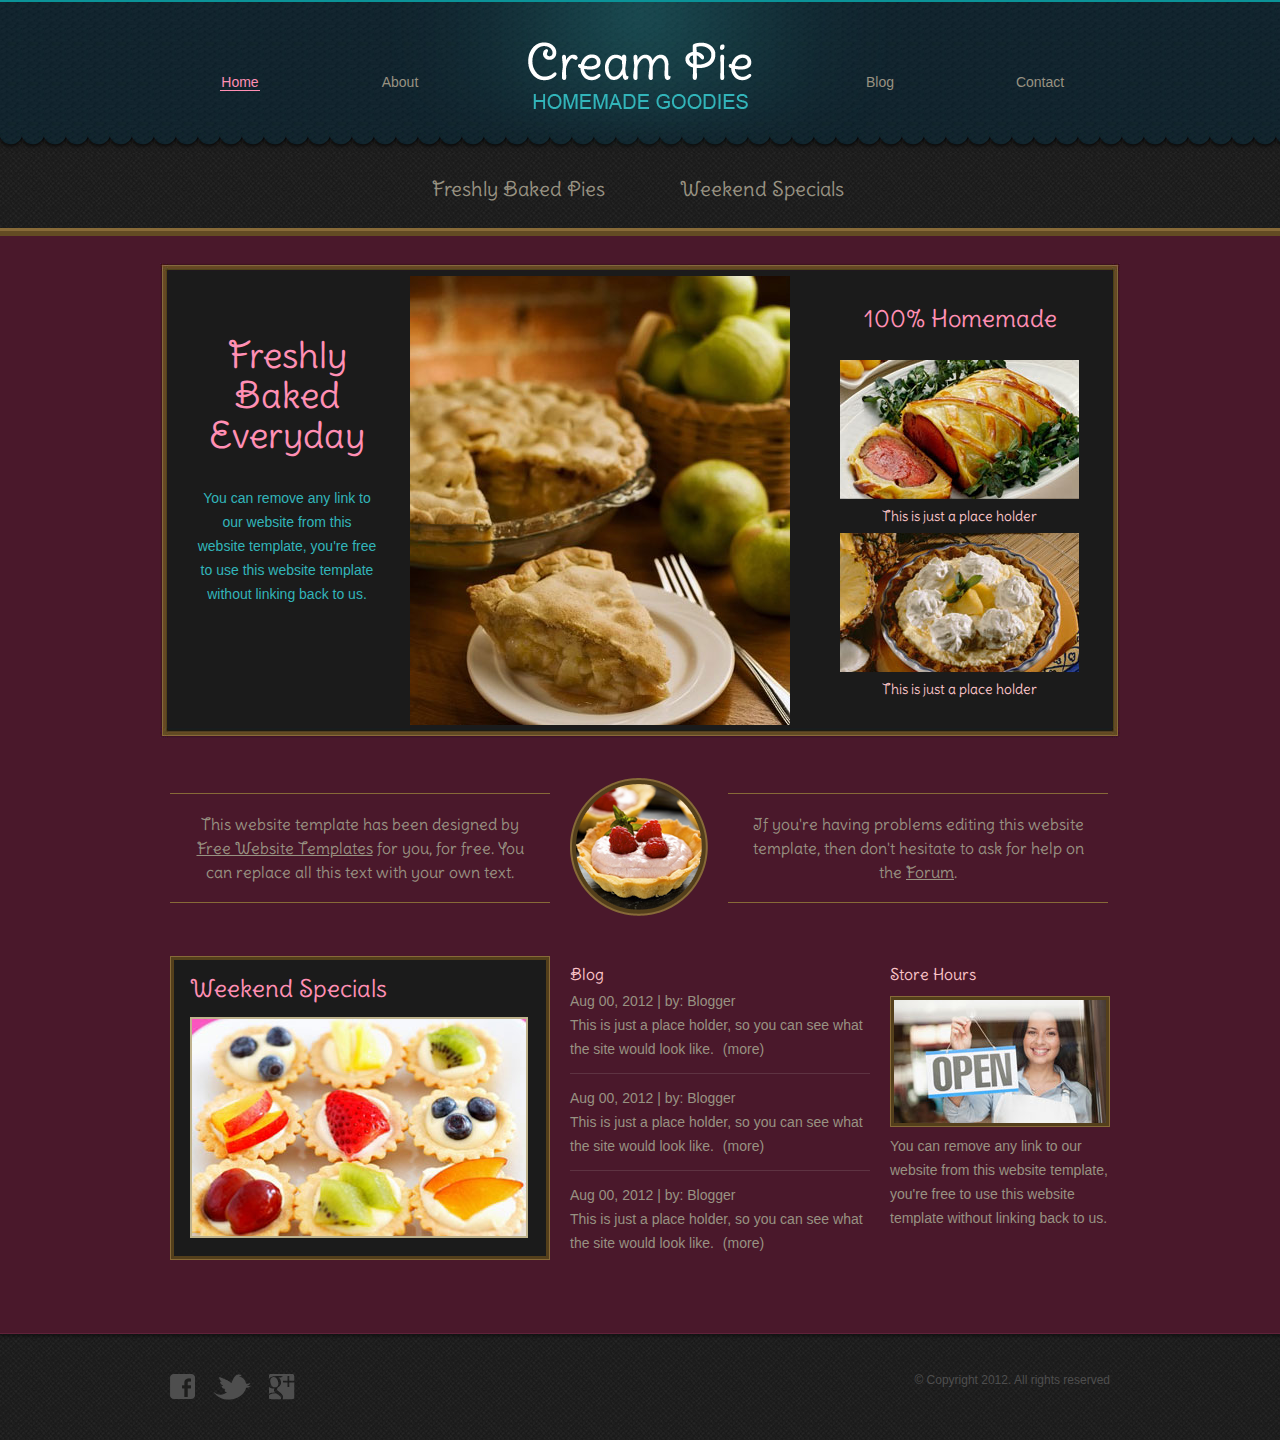
<file: index.html>
<!DOCTYPE html>
<html>
<head>
	<meta charset="UTF-8">
	<title>Snacks Website </title>
	<link rel="stylesheet"  href="style.css">
	
</head>
<body>
	<div id="header">
		<div>
			<div>
				<ul>
					<li class="current">
						<a href="index.html">Home</a>
					</li>
					<li>
						<a href="about.html">About</a>
					</li>
				</ul>
				<a href="index.html" id="logo"><img src="images/logo.png" alt="Image"></a>
				<ul>
					<li>
						<a href="blog.html">Blog</a>
					</li>
					<li>
						<a href="contact.html">Contact</a>
					</li>
				</ul>
			</div>
		</div>
		<div>
			<ul>
				<li>
					<a href="fresh.html">freshly baked pies</a>
				</li>
				<li>
					<a href="special.html">weekend specials</a>
				</li>
			</ul>
		</div>
	</div>
	<div id="box">
		<div class="header">
			<div>
				<h1>freshly baked everyday</h1>
				<p>
					You can remove any link to our website from this website template, you're free to use this website template without linking back to us.
				</p>
			</div>
			<img src="images/freshly-baked.jpg" alt="">
			<div>
				<h3>100% homemade</h3>
				<ul>
					<li>
						<a href="fresh.html"> <img src="images/ham.jpg" alt=""> <span>This is just a place holder</span> </a>
					</li>
					<li>
						<a href=""> <img src="images/tart.jpg" alt=""> <span>This is just a place holder</span> </a>
					</li>
				</ul>
			</div>
		</div>
		<div class="txt">
			<div>
				<p>
					This website template has been designed by <a href="http://www.freewebsitetemplates.com/">Free Website Templates</a> for you, for free. You can replace all this text with your own text.
				</p>
			</div>
			<img src="images/strawberry-tart.png" alt="">
			<div>
				<p>
					If you're having problems editing this website template, then don't hesitate to ask for help on the <a href="http://www.freewebsitetemplates.com/forums/">Forum</a>.
				</p>
			</div>
		</div>
		<div class="footer">
			<div class="figure">
				<div>
					<h1><a href="special.html">weekend specials</a></h1>
					<a href="special.html"><img src="images/weekend-specials.jpg" alt=""></a>
				</div>
			</div>
			<div class="article">
				<h3>blog</h3>
				<ul>
					<li>
						<span><a href="blog.html">Aug 00, 2012</a> | by: <a href="blog.html">blogger</a></span>
						<p>
							This is just a place holder,  so you can see what the site would look like. <a href="blog.html" class="more">(more)</a>
						</p>
					</li>
					<li>
						<span><a href="blog.html">Aug 00, 2012</a> | by: <a href="blog.html">blogger</a></span>
						<p>
							This is just a place holder,  so you can see what the site would look like. <a href="blog.html" class="more">(more)</a>
						</p>
					</li>
					<li>
						<span><a href="blog.html">Aug 00, 2012</a> | by: <a href="blog.html">blogger</a></span>
						<p>
							This is just a place holder,  so you can see what the site would look like. <a href="blog.html" class="more">(more)</a>
						</p>
					</li>
				</ul>
			</div>
			<div class="section">
				<h3>store hours</h3>
				<a href="#"><img src="images/open.jpg" alt=""></a>
				<p>
					You can remove any link to our website from this website template, you're free to use this website template without linking back to us.
				</p>
			</div>
		</div>
	</div>
	<div id="footer">
		<div>
			<div>
				<a href="http://freewebsitetemplates.com/go/facebook/" target="_blank" id="facebook">Facebook</a>
				<a href="http://freewebsitetemplates.com/go/twitter/" target="_blank" id="twitter">Twitter</a>
				<a href="http://freewebsitetemplates.com/go/googleplus/" target="_blank" id="googleplus">googleplus</a>
			</div>
			<p>
				&copy; Copyright 2012. All rights reserved
			</p>
		</div>
	</div>
</body>
</html>
</file>
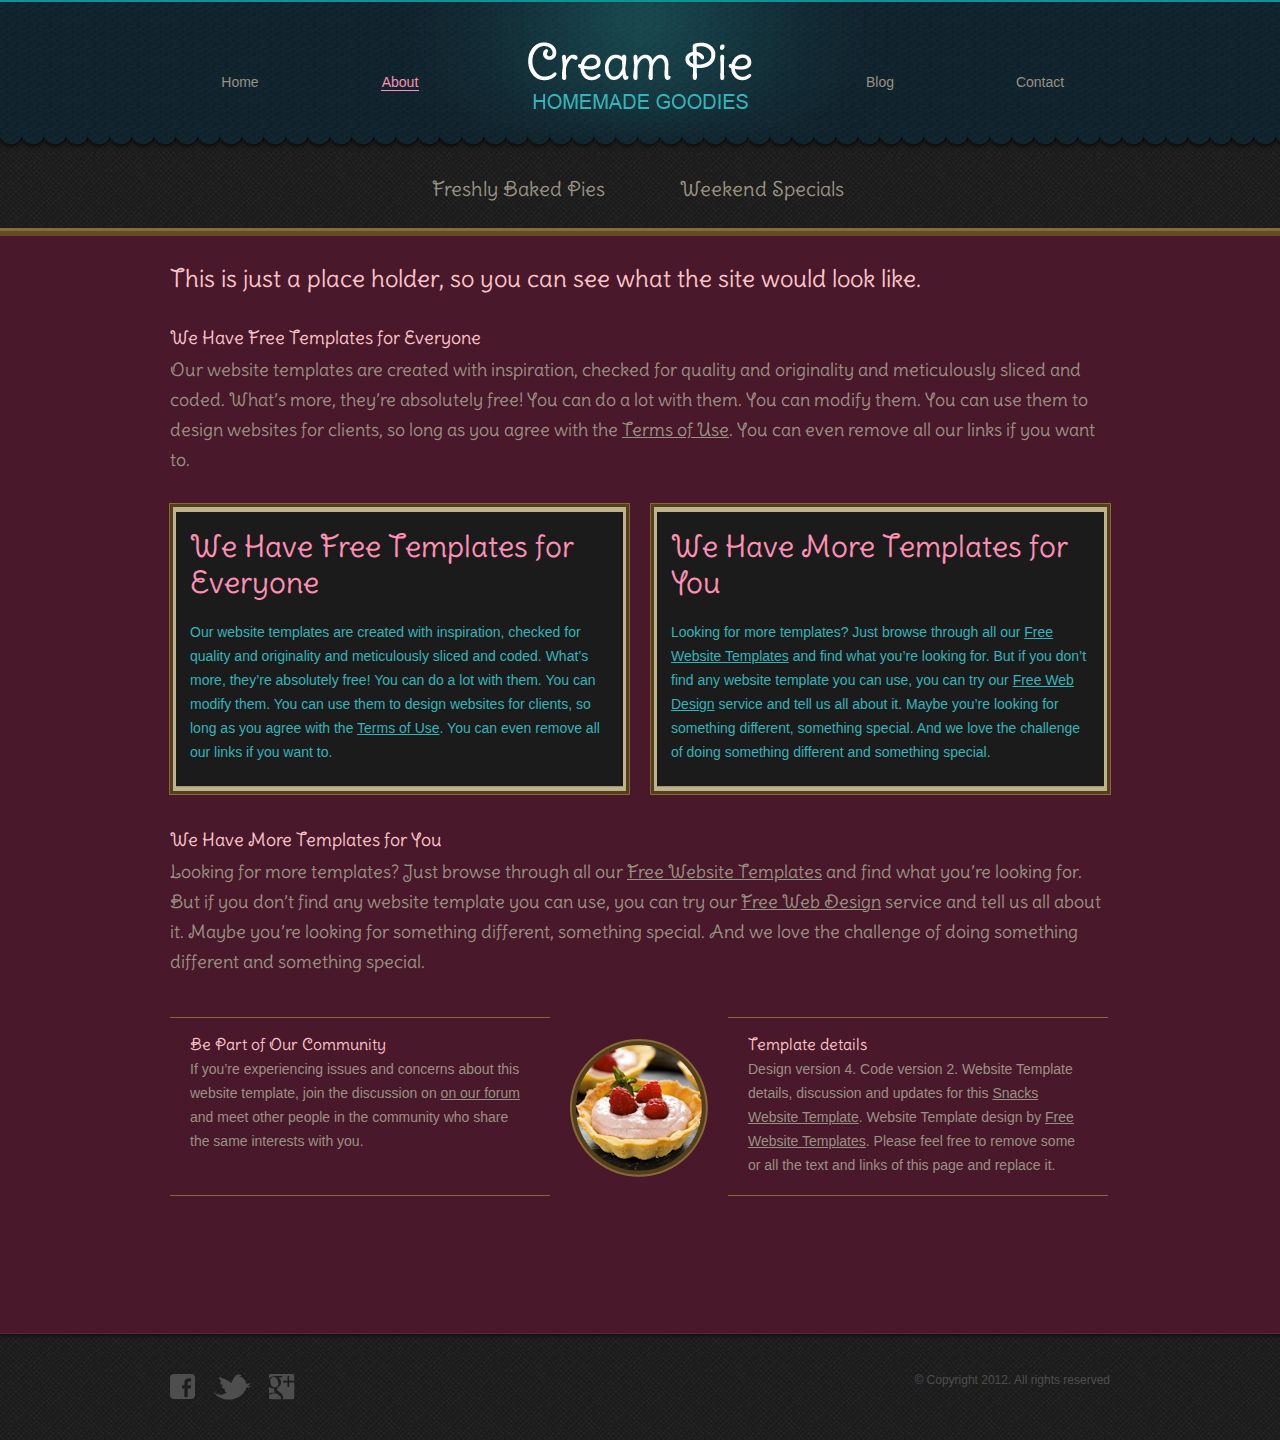
<file: about.html>
<!DOCTYPE html>
<html>
<head>
	<meta charset="UTF-8">
	<title>About - Snacks Website Template</title>
	<link rel="stylesheet"  href="style.css">
</head>
<body>
	<div id="header">
		<div>
			<div>
				<ul>
					<li>
						<a href="index.html">Home</a>
					</li>
					<li class="current">
						<a href="about.html">About</a>
					</li>
				</ul>
				<a href="index.html" id="logo"><img src="images/logo.png" alt="Image"></a>
				<ul>
					<li>
						<a href="blog.html">Blog</a>
					</li>
					<li>
						<a href="contact.html">Contact</a>
					</li>
				</ul>
			</div>
		</div>
		<div>
			<ul>
				<li>
					<a href="fresh.html">freshly baked pies</a>
				</li>
				<li>
					<a href="special.html">weekend specials</a>
				</li>
			</ul>
		</div>
	</div>
	<div id="box">
		<div id="about">
			<h1>This is just a place holder, so you can see what the site would look like.</h1>
			<h3>We Have Free Templates for Everyone</h3>
			<p>
				Our website templates are created with inspiration, checked for quality and originality and meticulously sliced and coded. What’s more, they’re absolutely free! You can do a lot with them. You can modify them. You can use them to design websites for clients, so long as you agree with the <a href="http://www.freewebsitetemplates.com/about/terms">Terms of Use</a>. You can even remove all our links if you want to.
			</p>
			<div class="article">
				<div>
					<h2>We Have Free Templates for Everyone</h2>
					<p>
						Our website templates are created with inspiration, checked for quality and originality and meticulously sliced and coded. What’s more, they’re absolutely free! You can do a lot with them. You can modify them. You can use them to design websites for clients, so long as you agree with the <a href="http://www.freewebsitetemplates.com/about/terms">Terms of Use</a>. You can even remove all our links if you want to.
					</p>
				</div>
				<div>
					<h2>We Have More Templates for You</h2>
					<p>
						Looking for more templates? Just browse through all our <a href="http://www.freewebsitetemplates.com/">Free Website Templates</a> and find what you’re looking for. But if you don’t find any website template you can use, you can try our <a href="http://www.freewebsitetemplates.com/freewebdesign/">Free Web Design</a> service and tell us all about it. Maybe you’re looking for something different, something special. And we love the challenge of doing something different and something special.
					</p>
				</div>
			</div>
			<h3>We Have More Templates for You</h3>
			<p>
				Looking for more templates? Just browse through all our <a href="http://www.freewebsitetemplates.com/">Free Website Templates</a> and find what you’re looking for. But if you don’t find any website template you can use, you can try our <a href="http://www.freewebsitetemplates.com/freewebdesign/">Free Web Design</a> service and tell us all about it. Maybe you’re looking for something different, something special. And we love the challenge of doing something different and something special.
			</p>
			<div class="section">
				<div>
					<h4>Be Part of Our Community</h4>
					<p>
						If you’re experiencing issues and concerns about this website template, join the discussion on <a href="http://www.freewebsitetemplates.com/forums/">on our forum</a> and meet other people in the community who share the same interests with you.
					</p>
				</div>
				<img src="images/strawberry-tart.png" alt="">
				<div>
					<h4>Template details</h4>
					<p>
						Design version 4. Code version 2. Website Template details, discussion and updates for this <a href="http://www.freewebsitetemplates.com/discuss/snackswebsitetemplate/">Snacks Website Template</a>. Website Template design by <a href="http://www.freewebsitetemplates.com/">Free Website Templates</a>. Please feel free to remove some or all the text and links of this page and replace it.
					</p>
				</div>
			</div>
		</div>
	</div>
	<div id="footer">
		<div>
			<div>
				<a href="http://freewebsitetemplates.com/go/facebook/" target="_blank" id="facebook">Facebook</a>
				<a href="http://freewebsitetemplates.com/go/twitter/" target="_blank" id="twitter">Twitter</a>
				<a href="http://freewebsitetemplates.com/go/googleplus/" target="_blank" id="googleplus">googleplus</a>
			</div>
			<p>
				&copy; Copyright 2012. All rights reserved
			</p>
		</div>
	</div>
</body>
</html>
</file>
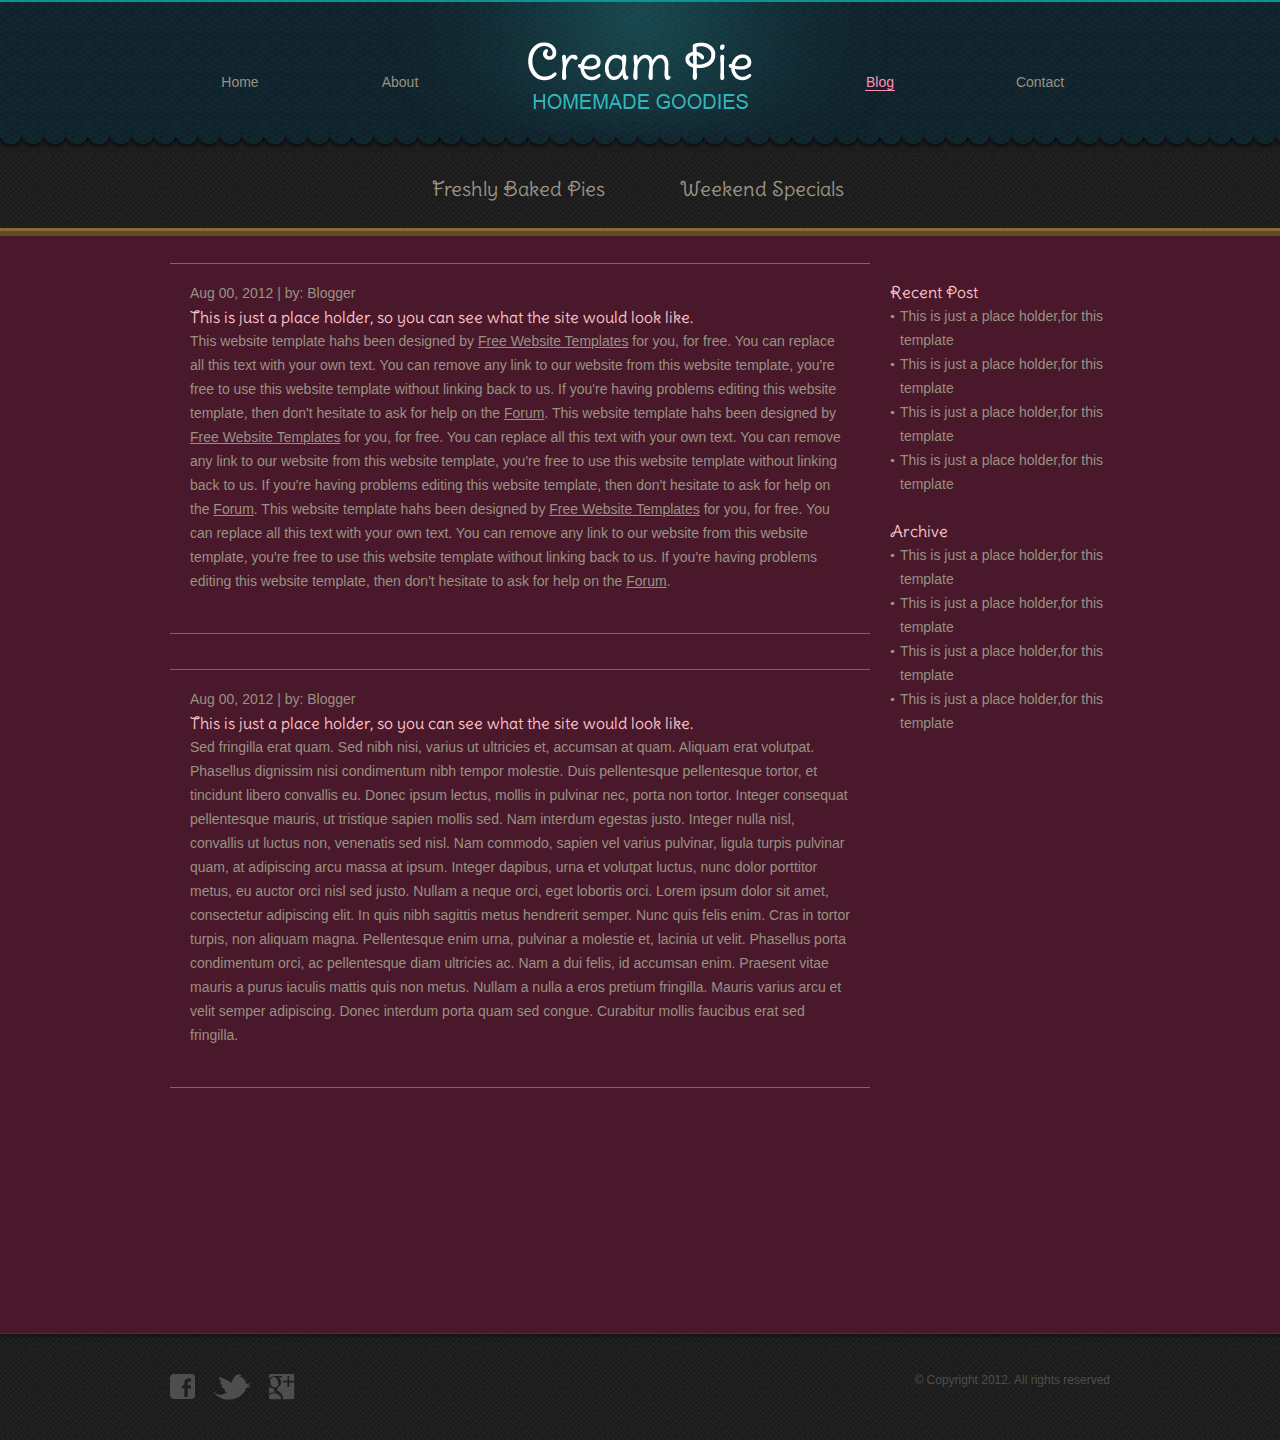
<file: blog.html>
<!DOCTYPE html>
<html>
<head>
	<meta charset="UTF-8">
	<title>Blog - Snacks Website Template</title>
	<link rel="stylesheet"  href="style.css">
</head>
<body>
	<div id="header">
		<div>
			<div>
				<ul>
					<li>
						<a href="index.html">Home</a>
					</li>
					<li>
						<a href="about.html">About</a>
					</li>
				</ul>
				<a href="index.html" id="logo"><img src="images/logo.png" alt="Image"></a>
				<ul>
					<li class="current">
						<a href="blog.html">Blog</a>
					</li>
					<li>
						<a href="contact.html">Contact</a>
					</li>
				</ul>
			</div>
		</div>
		<div>
			<ul>
				<li>
					<a href="fresh.html">freshly baked pies</a>
				</li>
				<li>
					<a href="special.html">weekend specials</a>
				</li>
			</ul>
		</div>
	</div>
	<div id="box">
		<div id="content">
			<div id="blog">
				<div>
					<span><a href="blog.html">Aug 00, 2012</a> | by: <a href="blog.html">blogger</a></span>
					<h3>This is just a place holder, so you can see what the site would look like.</h3>
					<p>
						This website template hahs been designed by <a href="http://www.freewebsitetemplates.com/">Free Website Templates</a> for you, for free. You can replace all this text with your own text. You can remove any link to our website from this website template, you're free to use this website template without linking back to us. If you're having problems editing this website template, then don't hesitate to ask for help on the <a href="http://www.freewebsitetemplates.com/forums/">Forum</a>. This website template hahs been designed by <a href="http://www.freewebsitetemplates.com/">Free Website Templates</a> for you, for free. You can replace all this text with your own text. You can remove any link to our website from this website template, you're free to use this website template without linking back to us. If you're having problems editing this website template, then don't hesitate to ask for help on the <a href="http://www.freewebsitetemplates.com/forums/">Forum</a>. This website template hahs been designed by <a href="http://www.freewebsitetemplates.com/">Free Website Templates</a> for you, for free. You can replace all this text with your own text. You can remove any link to our website from this website template, you're free to use this website template without linking back to us. If you're having problems editing this website template, then don't hesitate to ask for help on the <a href="http://www.freewebsitetemplates.com/forums/">Forum</a>.
					</p>
				</div>
				<div>
					<span><a href="blog.html">Aug 00, 2012</a> | by: <a href="blog.html">blogger</a></span>
					<h3>This is just a place holder, so you can see what the site would look like.</h3>
					<p>
						Sed fringilla erat quam. Sed nibh nisi, varius ut ultricies et, accumsan at quam. Aliquam erat volutpat. Phasellus dignissim nisi condimentum nibh tempor molestie. Duis pellentesque pellentesque tortor, et tincidunt libero convallis eu. Donec ipsum lectus, mollis in pulvinar nec, porta non tortor. Integer consequat pellentesque mauris, ut tristique sapien mollis sed. Nam interdum egestas justo. Integer nulla nisl, convallis ut luctus non, venenatis sed nisl. Nam commodo, sapien vel varius pulvinar, ligula turpis pulvinar quam, at adipiscing arcu massa at ipsum. Integer dapibus, urna et volutpat luctus, nunc dolor porttitor metus, eu auctor orci nisl sed justo. Nullam a neque orci, eget lobortis orci. Lorem ipsum dolor sit amet, consectetur adipiscing elit. In quis nibh sagittis metus hendrerit semper. Nunc quis felis enim. Cras in tortor turpis, non aliquam magna. Pellentesque enim urna, pulvinar a molestie et, lacinia ut velit. Phasellus porta condimentum orci, ac pellentesque diam ultricies ac. Nam a dui felis, id accumsan enim. Praesent vitae mauris a purus iaculis mattis quis non metus. Nullam a nulla a eros pretium fringilla. Mauris varius arcu et velit semper adipiscing. Donec interdum porta quam sed congue. Curabitur mollis faucibus erat sed fringilla.
					</p>
				</div>
			</div>
			<div id="sidebar">
				<div>
					<h3>recent post</h3>
					<ul>
						<li>
							<a href="#">This is just a place holder,for this template</a>
						</li>
						<li>
							<a href="#">This is just a place holder,for this template</a>
						</li>
						<li>
							<a href="#">This is just a place holder,for this template</a>
						</li>
						<li>
							<a href="#">This is just a place holder,for this template</a>
						</li>
					</ul>
				</div>
				<div>
					<h3>archive</h3>
					<ul>
						<li>
							<a href="#">This is just a place holder,for this template</a>
						</li>
						<li>
							<a href="#">This is just a place holder,for this template</a>
						</li>
						<li>
							<a href="#">This is just a place holder,for this template</a>
						</li>
						<li>
							<a href="#">This is just a place holder,for this template</a>
						</li>
					</ul>
				</div>
			</div>
		</div>
	</div>
	<div id="footer">
		<div>
			<div>
				<a href="http://freewebsitetemplates.com/go/facebook/" target="_blank" id="facebook">Facebook</a>
				<a href="http://freewebsitetemplates.com/go/twitter/" target="_blank" id="twitter">Twitter</a>
				<a href="http://freewebsitetemplates.com/go/googleplus/" target="_blank" id="googleplus">googleplus</a>
			</div>
			<p>
				&copy; Copyright 2012. All rights reserved
			</p>
		</div>
	</div>
</body>
</html>
</file>
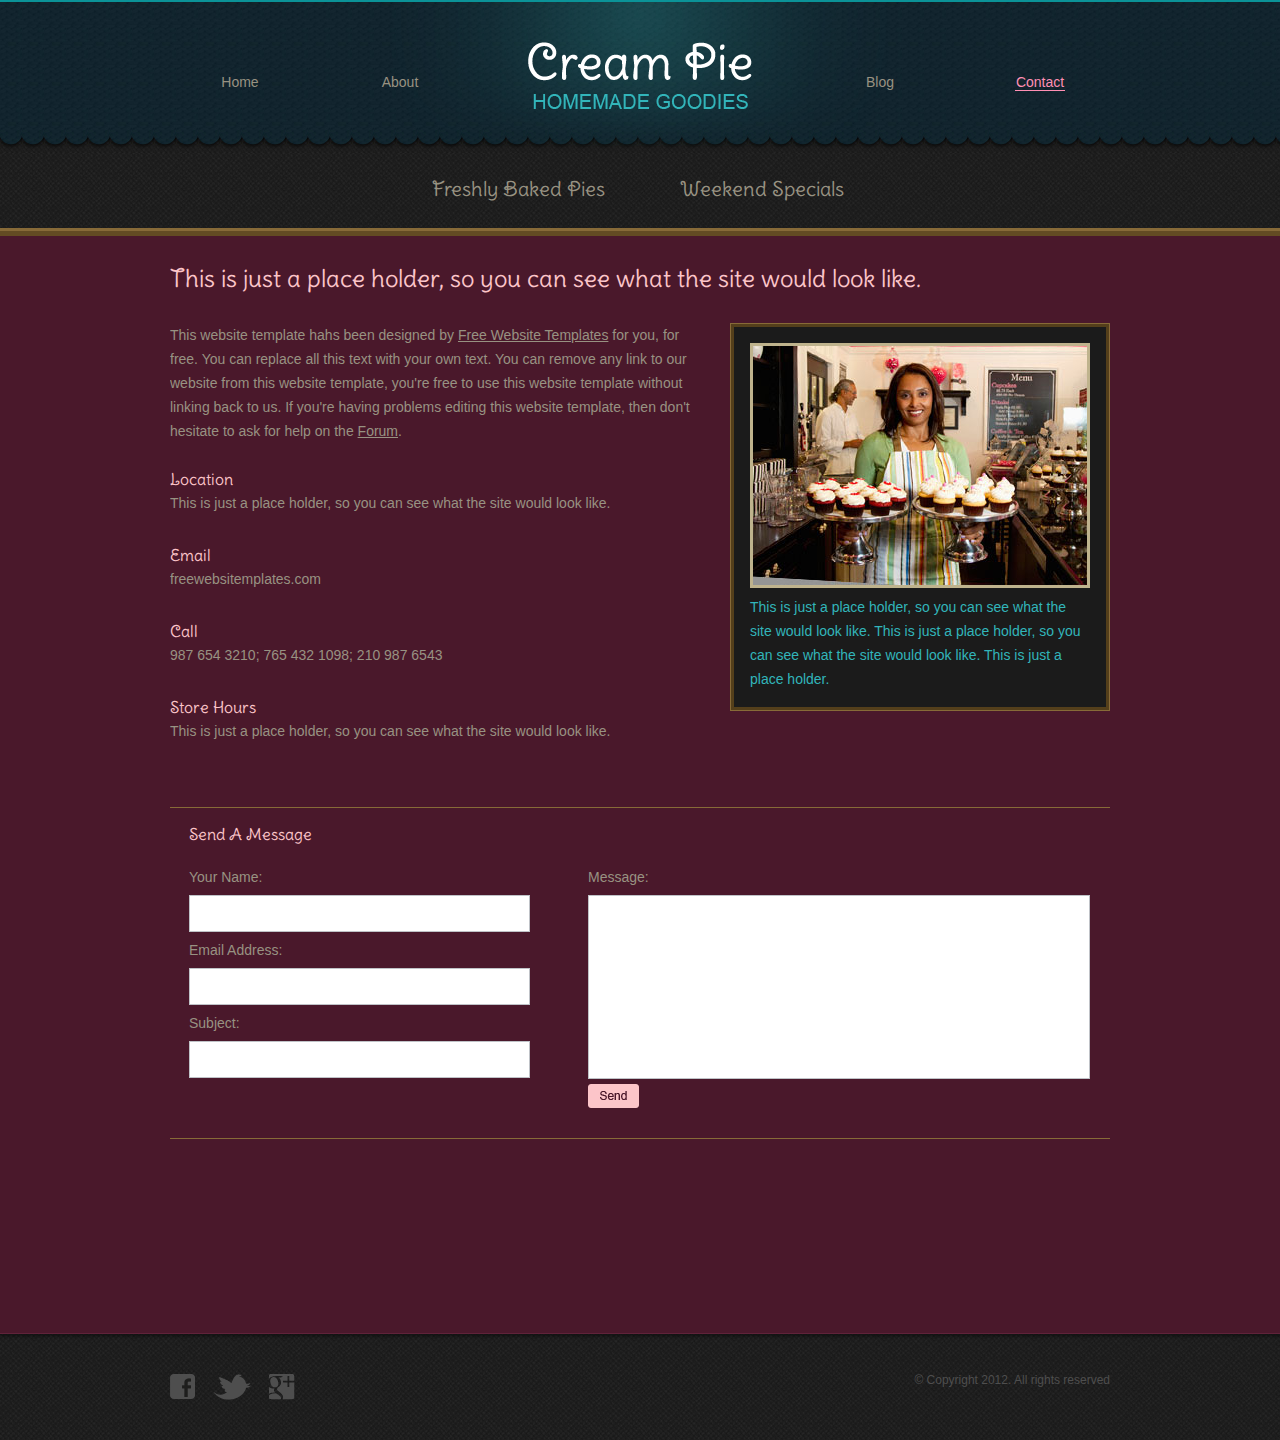
<file: contact.html>
<!DOCTYPE html>
<html>
<head>
	<meta charset="UTF-8">
	<title>Contact - Snacks Website Template</title>
	<link rel="stylesheet"  href="style.css">
</head>
<body>
	<div id="header">
		<div>
			<div>
				<ul>
					<li>
						<a href="index.html">Home</a>
					</li>
					<li>
						<a href="about.html">About</a>
					</li>
				</ul>
				<a href="index.html" id="logo"><img src="images/logo.png" alt="Image"></a>
				<ul>
					<li>
						<a href="blog.html">Blog</a>
					</li>
					<li class="current">
						<a href="contact.html">Contact</a>
					</li>
				</ul>
			</div>
		</div>
		<div>
			<ul>
				<li>
					<a href="fresh.html">freshly baked pies</a>
				</li>
				<li>
					<a href="special.html">weekend specials</a>
				</li>
			</ul>
		</div>
	</div>
	<div id="box">
		<div id="contact">
			<h1>This is just a place holder, so you can see what the site would look like.</h1>
			<div>
				<div class="section">
					<p>
						This website template hahs been designed by <a href="http://www.freewebsitetemplates.com/">Free Website Templates</a> for you, for free. You can replace all this text with your own text. You can remove any link to our website from this website template, you're free to use this website template without linking back to us. If you're having problems editing this website template, then don't hesitate to ask for help on the <a href="http://www.freewebsitetemplates.com/forums/">Forum</a>.
					</p>
					<ul>
						<li>
							<span>location</span> This is just a place holder, so you can see what the site would look like.
						</li>
						<li>
							<span>Email</span> <a href="http://www.freewebsitetemplates.com/misc/contact">freewebsitemplates.com</a>
						</li>
						<li>
							<span>call</span> 987 654 3210; 765 432 1098; 210 987 6543
						</li>
						<li>
							<span>store hours</span> This is just a place holder, so you can see what the site would look like.
						</li>
					</ul>
				</div>
				<div class="figure">
					<div>
						<img src="images/waitress.jpg" alt="">
						<p>
							This is just a place holder, so you can see what the site would look like.	 This is just a place holder, so you can see what the site would look like.	This is just a place holder.
						</p>
					</div>
				</div>
			</div>
			<form action="contact.html">
				<span>send a message</span>
				<div class="information">
					<label for="name">your name:</label>
					<input type="text" name="name" id="name">
					<label for="email">email address:</label>
					<input type="text" name="email" id="email">
					<label for="subject">subject:</label>
					<input type="text" name="subject" id="subject">
				</div>
				<div>
					<label for="message">message:</label>
					<textarea name="message" id="message"></textarea>
					<input type="submit" name="send" id="send" value="">
				</div>
			</form>
		</div>
	</div>
	<div id="footer">
		<div>
			<div>
				<a href="http://freewebsitetemplates.com/go/facebook/" target="_blank" id="facebook">Facebook</a>
				<a href="http://freewebsitetemplates.com/go/twitter/" target="_blank" id="twitter">Twitter</a>
				<a href="http://freewebsitetemplates.com/go/googleplus/" target="_blank" id="googleplus">googleplus</a>
			</div>
			<p>
				&copy; Copyright 2012. All rights reserved
			</p>
		</div>
	</div>
</body>
</html>
</file>
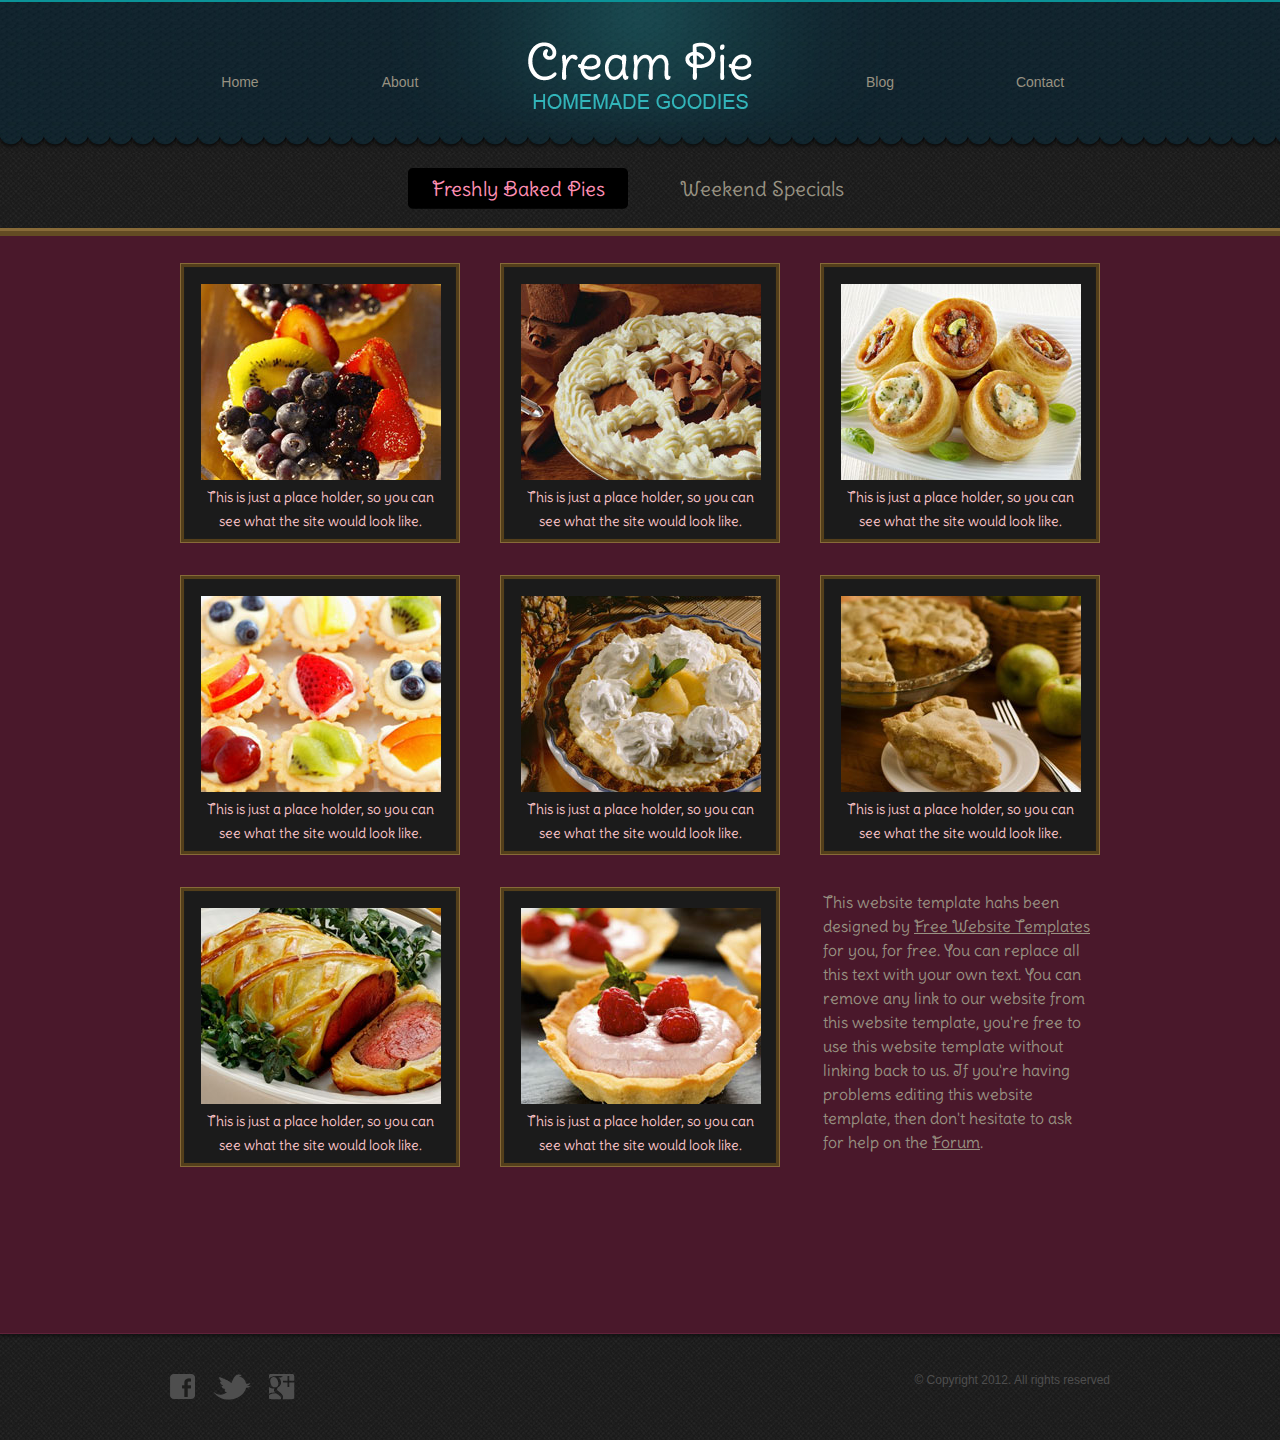
<file: fresh.html>
<!DOCTYPE html>
<html>
<head>
	<meta charset="UTF-8">
	<title>Freshly Baked Pies - Snacks Website Template</title>
	<link rel="stylesheet"  href="style.css">
</head>
<body>
	<div id="header">
		<div>
			<div>
				<ul>
					<li>
						<a href="index.html">Home</a>
					</li>
					<li>
						<a href="about.html">About</a>
					</li>
				</ul>
				<a href="index.html" id="logo"><img src="images/logo.png" alt="Image"></a>
				<ul>
					<li>
						<a href="blog.html">Blog</a>
					</li>
					<li>
						<a href="contact.html">Contact</a>
					</li>
				</ul>
			</div>
		</div>
		<div>
			<ul>
				<li class="current">
					<a href="fresh.html">freshly baked pies</a>
				</li>
				<li>
					<a href="special.html">weekend specials</a>
				</li>
			</ul>
		</div>
	</div>
	<div id="box">
		<div id="content">
			<ul class="gallery">
				<li>
					<a href="#" class="figure">
						<img src="images/strawberry.jpg" alt="">
						<span>This is just a place holder, so you can see what the site would look like.</span>
					</a>
				</li>
				<li>
					<a href="#" class="figure">
						<img src="images/pie-with-choco.jpg" alt="">
						<span>This is just a place holder, so you can see what the site would look like.</span>
					</a>
				</li>
				<li>
					<a href="#" class="figure">
						<img src="images/sushi.jpg" alt="">
						<span>This is just a place holder, so you can see what the site would look like.</span>
					</a>
				</li>
				<li>
					<a href="#" class="figure">
						<img src="images/mini-tarts.jpg" alt="">
						<span>This is just a place holder, so you can see what the site would look like.</span>
					</a>
				</li>
				<li>
					<a href="#" class="figure">
						<img src="images/creampie.jpg" alt="">
						<span>This is just a place holder, so you can see what the site would look like.</span>
					</a>
				</li>
				<li>
					<a href="#" class="figure">
						<img src="images/pie.jpg" alt="">
						<span>This is just a place holder, so you can see what the site would look like.</span>
					</a>
				</li>
				<li>
					<a href="#" class="figure">
						<img src="images/ham2.jpg" alt="">
						<span>This is just a place holder, so you can see what the site would look like.</span>
					</a>
				</li>
				<li>
					<a href="#" class="figure">
						<img src="images/strawberry2.jpg" alt="">
						<span>This is just a place holder, so you can see what the site would look like.</span>
					</a>
				</li>
				<li class="last">
					<p>
						This website template hahs been designed by <a href="http://www.freewebsitetemplates.com/">Free Website Templates</a> for you, for free. You can replace all this text with your own text. You can remove any link to our website from this website template, you're free to use this website template without linking back to us. If you're having problems editing this website template, then don't hesitate to ask for help on the <a href="http://www.freewebsitetemplates.com/forums/">Forum</a>.
					</p>
				</li>
			</ul>
		</div>
	</div>
	<div id="footer">
		<div>
			<div>
				<a href="http://freewebsitetemplates.com/go/facebook/" target="_blank" id="facebook">Facebook</a>
				<a href="http://freewebsitetemplates.com/go/twitter/" target="_blank" id="twitter">Twitter</a>
				<a href="http://freewebsitetemplates.com/go/googleplus/" target="_blank" id="googleplus">googleplus</a>
			</div>
			<p>
				&copy; Copyright 2012. All rights reserved
			</p>
		</div>
	</div>
</body>
</html>
</file>
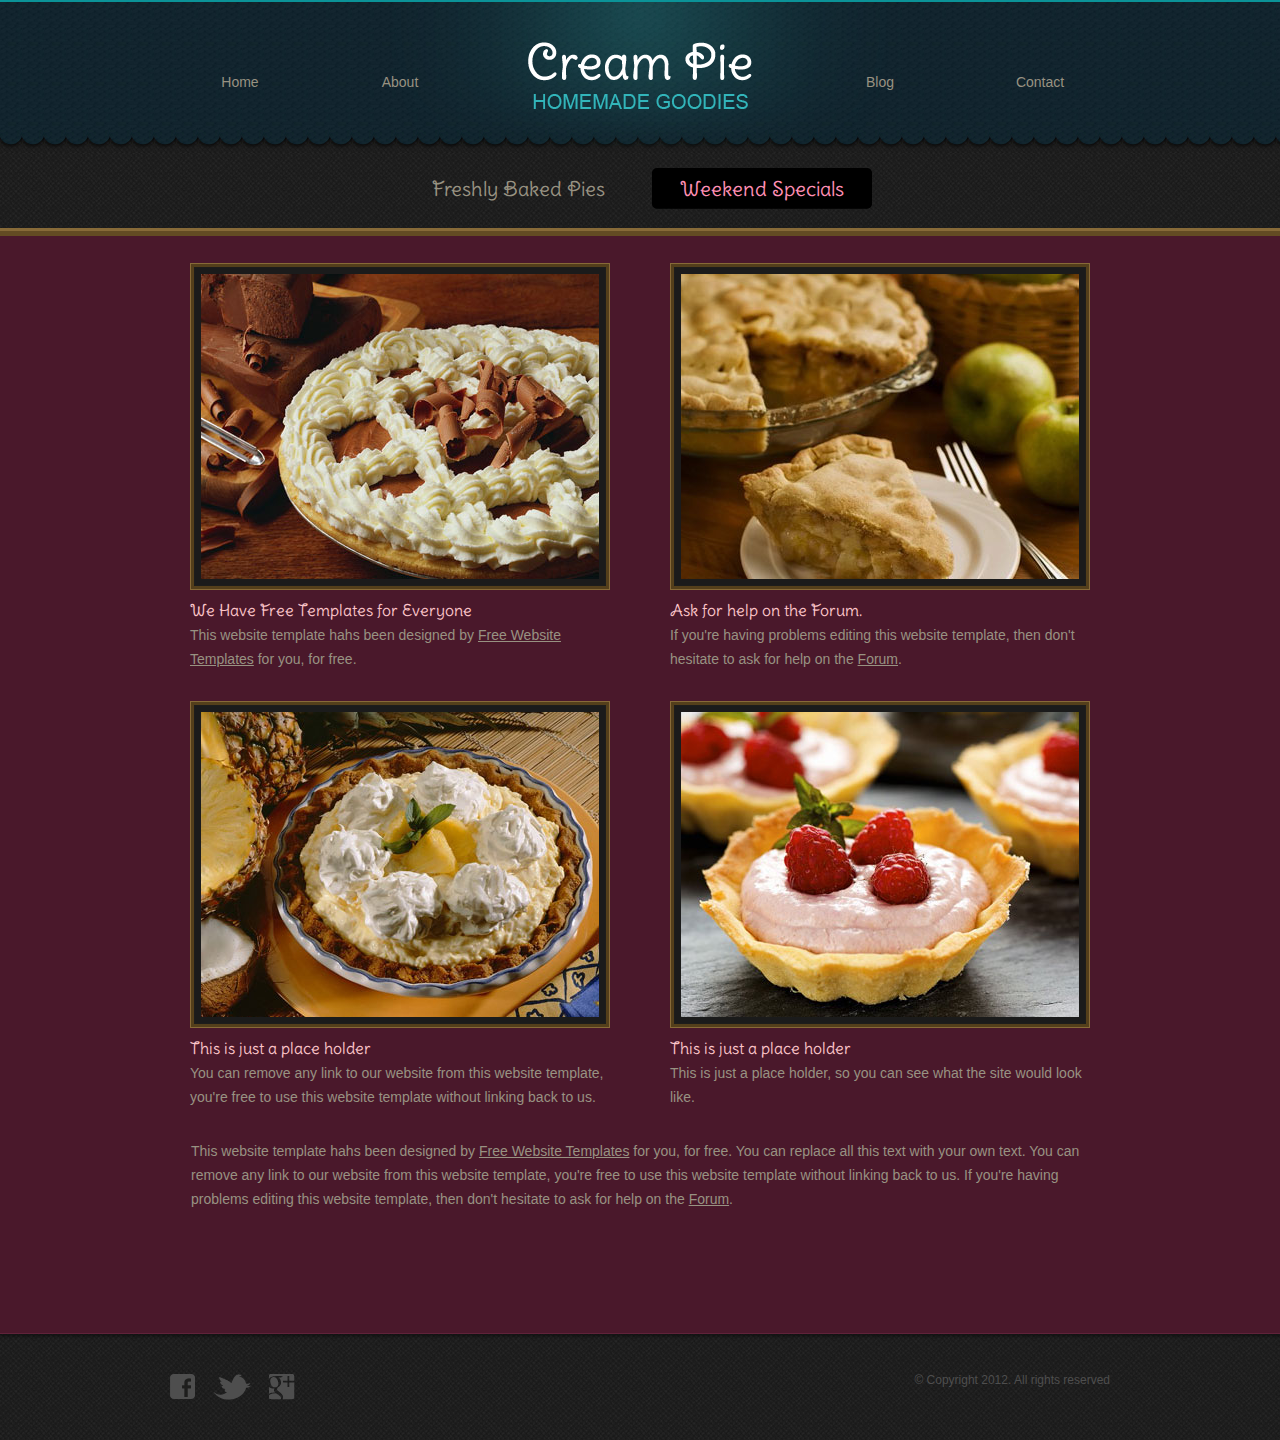
<file: special.html>
<!DOCTYPE html>
<html>
<head>
	<meta charset="UTF-8">
	<title>Weekend Specials - Snacks Website Template</title>
	<link rel="stylesheet"  href="style.css">
</head>
<body>
	<div id="header">
		<div>
			<div>
				<ul>
					<li>
						<a href="index.html">Home</a>
					</li>
					<li>
						<a href="about.html">About</a>
					</li>
				</ul>
				<a href="index.html" id="logo"><img src="images/logo.png" alt="Image"></a>
				<ul>
					<li>
						<a href="blog.html">Blog</a>
					</li>
					<li>
						<a href="contact.html">Contact</a>
					</li>
				</ul>
			</div>
		</div>
		<div>
			<ul>
				<li>
					<a href="fresh.html">freshly baked pies</a>
				</li>
				<li class="current">
					<a href="special.html">weekend specials</a>
				</li>
			</ul>
		</div>
	</div>
	<div id="box">
		<div id="content">
			<ul class="article">
				<li>
					<div>
						<a href="#"><img src="images/pie-with-choco2.jpg" alt=""></a>
					</div>
					<h3>We Have Free Templates for Everyone</h3>
					<p>
						This website template hahs been designed by <a href="http://www.freewebsitetemplates.com/">Free Website Templates</a> for you, for free.
					</p>
				</li>
				<li>
					<div>
						<a href="#"><img src="images/pie2.jpg" alt=""></a>
					</div>
					<h3>Ask for help on the Forum.</h3>
					<p>
						If you're having problems editing this website template, then don't hesitate to ask for help on the <a href="http://www.freewebsitetemplates.com/forums/">Forum</a>.
					</p>
				</li>
				<li>
					<div>
						<a href="#"><img src="images/creampie2.jpg" alt=""></a>
					</div>
					<h3>This is just a place holder</h3>
					<p>
						You can remove any link to our website from this website template, you're free to use this website template without linking back to us.
					</p>
				</li>
				<li>
					<div>
						<a href="#"><img src="images/strawberry3.jpg" alt=""></a>
					</div>
					<h3>This is just a place holder</h3>
					<p>
						This is just a place holder, so you can see what the site would look like.
					</p>
				</li>
			</ul>
			<p>
				This website template hahs been designed by <a href="http://www.freewebsitetemplates.com/">Free Website Templates</a> for you, for free. You can replace all this text with your own text. You can remove any link to our website from this website template, you're free to use this website template without linking back to us. If you're having problems editing this website template, then don't hesitate to ask for help on the <a href="http://www.freewebsitetemplates.com/forums/">Forum</a>.
			</p>
		</div>
	</div>
	<div id="footer">
		<div>
			<div>
				<a href="http://freewebsitetemplates.com/go/facebook/" target="_blank" id="facebook">Facebook</a>
				<a href="http://freewebsitetemplates.com/go/twitter/" target="_blank" id="twitter">Twitter</a>
				<a href="http://freewebsitetemplates.com/go/googleplus/" target="_blank" id="googleplus">googleplus</a>
			</div>
			<p>
				&copy; Copyright 2012. All rights reserved
			</p>
		</div>
	</div>
</body>
</html>
</file>
<file: style.css>
@import url('https://fonts.googleapis.com/css2?family=Delius+Swash+Caps&display=swap');

body {
	background: url(images/bg-body.jpg) repeat left top;
	font-family: Arial, Helvetica, sans-serif;
	font-size: 14px;
	line-height: 1;
	margin: 0;
	min-width: 960px;
	padding: 0;
}
a {
	outline: none;
}
img {
	border: 0;
}
#header {
	background: url(images/bg-header.jpg) repeat-x left top;
	border-top: 2px solid #0b9398;
}
#header div:first-child {
	background: url(images/light.png) no-repeat center top;
	height: 144px;
}
#header div:first-child div {
	border: 0;
	background: none;
	margin: 0 auto;
	overflow: hidden;
	padding: 27px 0 0;
	text-align: center;
	width: 960px;
}
#header div:first-child div ul {
	list-style: none;
	float: left;
	height: auto;
	margin: 0;
	overflow: hidden;
	padding: 46px 0;
	width: auto;
}
#header div:first-child div ul li {
	float: left;
	height: auto;
	margin: 0;
	padding: 0;
	width: 160px;
}
#header div:first-child div ul li a {
	background: none;
	color: #989282;
	font-family: Arial, Helvetica, sans-serif;
	font-size: 14px;
	line-height: 14px;
	padding: 0 1px;
	text-decoration: none;
	text-transform: capitalize;
}
#header div:first-child div ul li.current a {
	border-bottom: 1px solid #ff8fb4;
	color: #ff8fb4;
}
#header div:first-child div ul li a:hover {
	color: #ff8fb4;
}
#header div:first-child div a#logo {
	float: left;
	margin: 0 34px;
}
#header div {
	background: url(images/bg-yellow.png) repeat-x left bottom;
	width: 100%;
}
#header > div > ul {
	background: none;
	height: auto;
	margin: 0 auto;
	padding: 22px 0 27px;
	text-align: center;
	width: 960px;
}
#header > div ul li {
	display: inline;
	float: none;
	margin: 0 10px;
}
#header > div > ul li a {
	color: #989282;
	display: inline-block;
	font-family: 'Delius Swash Caps', cursive;
	font-size: 20px;
	font-weight: normal;
	height: 41px;
	line-height: 41px;
	text-align: center;
	text-decoration: none;
	text-transform: capitalize;
	width: 220px;
}
#header > div > ul li.current a {
	background: url(images/bg-menu.png) no-repeat right top;
	color: #ff8fb4;
}
#header > div > ul li a:hover {
	color: #ff8fb4;
}
#box {
	background: #4a182b;
	border-bottom: 1px solid #5f233a;
	min-height: 1050px;
	padding: 27px 0 20px;
	width: 100%;
}
#box > div {
	margin: 0 auto;
	padding: 0;
	width: 960px;
}
#box .header, #box .txt, #box .footer {
	overflow: hidden;
}
#box .header {
	background: url(images/frame.jpg) no-repeat center center;
	height: 449px;
	padding: 13px 7px;
	width: 946px;
}
#box .header div {
	float: left;
	width: 240px;
}
#box .header div h1 {
	color: #ff8fb4;
	font-family: 'Delius Swash Caps', cursive;
	font-size: 36px;
	font-weight: normal;
	line-height: 40px;
	margin: 0;
	padding: 60px 20px 30px;
	text-align: center;
	text-transform: capitalize;
}
#box .header div h3 {
	color: #ff8fb4;
	font-family: 'Delius Swash Caps', cursive;
	font-size: 24px;
	font-weight: normal;
	margin: 0;
	padding: 30px 0 0;
	text-align: center;
	text-transform: capitalize;
}
#box .header div p {
	color: #32b5ba;
	line-height: 24px;
	margin: 0;
	padding: 0 30px 10px;
	text-align: center;
}
#box .header div p a {
	color: #fff;
	text-decoration: none;
}
#box .header div p a:hover {
	text-decoration: underline;
}
#box .header > img {
	display: block;
	float: left;
	margin: 0 50px 0 3px;
}
#box .header ul {
	margin: 0;
	padding: 30px 0 0;
	width: 239px;
}
#box .header ul li {
	list-style: none;
	margin: 0;
	padding: 0;
	text-align: center;
	width: 239px;
}
#box .header ul li a {
	text-decoration: none;
}
#box .header ul li img {
	display: block;
}
#box .header ul li a:hover img {
	opacity: 0.8;
}
#box .header ul li span {
	color: #fcc5c9;
	display: block;
	font-family: 'Delius Swash Caps', cursive;
	font-size: 14px;
	font-weight: normal;
	margin: 0;
	padding: 10px 0;
}
#box .header ul li a:hover span {
	color: #ff8fb4;
}
#box .txt {
	padding: 40px 0;
	width: 940px;
}
#box .txt div {
	border-bottom: 1px solid #876a38;
	border-top: 1px solid #876a38;
	float: left;
	margin: 15px 0 0;
	padding: 18px 20px;
	width: 340px;
}
#box .txt div p {
	color: #989282;
	font-family: 'Delius Swash Caps', cursive;
	font-size: 16px;
	font-weight: normal;
	line-height: 24px;
	margin: 0;
	padding: 0;
	text-align: center;
}
#box .txt div p a {
	color: #989282;
	text-decoration: underline;
}
#box .txt div p a:hover {
	color: #b8a87c;
}
#box .txt img {
	display: block;
	float: left;
	margin: 0 20px;
}
#box .footer > div {
	float: left;
	margin: 0 10px;
	padding: 0;
}
#box .footer div h3 {
	color: #fcc5c9;
	font-family: 'Delius Swash Caps', cursive;
	font-size: 16px;
	font-weight: normal;
	margin: 0;
	padding: 10px 0 7px;
	text-transform: capitalize;
}
#box .footer p {
	color: #989282;
	line-height: 24px;
	margin: 0;
	padding: 0;
}
#box .footer p a {
	color: #fff;
	text-decoration: none;
}
#box .footer p a:hover {
	text-decoration: underline;
}
#box .footer div.figure {
	background: #543f1b;
	border: 1px solid #876a38;
	padding: 3px;
	width: 372px;
}
#box .footer div.figure div {
	background: #1b1b1b;
	padding: 16px;
}
#box .footer div.figure div h1 {
	color: #ff8fb4;
	font-family: 'Delius Swash Caps', cursive;
	font-size: 24px;
	font-weight: normal;
	margin: 0;
	padding: 0 0 17px;
	text-align: left;
	text-transform: capitalize;
}
#box .footer div.figure div h1 a {
	color: #ff8fb4;
	text-decoration: none;
}
#box .footer div.figure div h1 a:hover {
	color: #fcc5c9;
}
#box .footer div.figure div a, #body .footer div.figure div a img {
	display: block;
}
#box .footer div.figure div a img {
	background: #bfb38d;
	border: 0;
	padding: 2px;
}
#box .footer div.figure div > a:hover {
	opacity: 0.8;
}
#box .footer div.article {
	width: 300px;
}
#box .footer div.article ul {
	margin: 0;
	padding: 0;
}
#box .footer div.article ul li {
	border-top: 1px solid #5e3342;
	color: #989282;
	list-style: none;
	margin: 0;
	padding: 12px 0;
}
#box .footer div.article ul li:first-child {
	border: 0;
	padding-top: 0;
}
#box .footer div.article ul li span {
	display: block;
	line-height: 24px;
	margin: 0;
	padding: 0;
}
#box .footer div.article ul li span a {
	color: #989282;
	text-decoration: none;
	text-transform: capitalize;
}
#box .footer div.article ul li p a.more {
	color: #989282;
	margin: 0 0 0 5px;
	text-decoration: none;
}
#box .footer p a:hover, #body .footer div.article ul li p a.more:hover, #body .footer div.article ul li span a:hover {
	color: #b8a87c;
}
#box .footer div.section p a:hover {
	text-decoration: underline;
}
#box .footer div.section {
	width: 220px;
}
#box .footer div.section > a {
	background: #543f1b;
	border: 1px solid #876a38;
	display: block;
	margin: 7px 0;
	padding: 3px;
}
#box .footer div.section > a img {
	display: block;
}
#box .footer div.section > a:hover {
	opacity: 0.8;
}
#box #content {
	overflow: hidden;
}
#box #content > p {
	color: #989282;
	line-height: 24px;
	margin: 0;
	padding: 0;
	padding: 0 31px;
}
#box #content > p a {
	color: #989282;
	text-decoration: underline;
}
#box #content > p a:hover {
	color: #b8a87c;
}
#box #content ul {
	margin: 0;
	overflow: hidden;
	padding: 0;
}
#box #content ul li {
	list-style: none;
	margin: 0;
	padding: 0;
}
#box #content ul.gallery li {
	background: #543f1b;
	border: 1px solid #876a38;
	float: left;
	margin: 0 20px 32px;
	padding: 3px;
	width: 272px;
}
#box #content ul.gallery li.last {
	background: none;
	border: 0;
}
#box #content ul.gallery li:last-child {
	background: none;
	border: 0;
}
#box #content ul.gallery li a.figure {
	color: #fcc5c9;
	background: #1b1b1b;
	border: 1px solid #1e1d1b;
	display: block;
	font-size: 14px;
	font-family: 'Delius Swash Caps', cursive;
	font-weight: normal;
	padding: 16px 16px 0;
	text-align: center;
	text-decoration: none;
}
#box #content ul.gallery li a.figure img {
	display: block;
}
#box #content ul.gallery li a.figure span {
	display: block;
	line-height: 24px;
	margin: 0;
	padding: 5px 0;
}
#box #content ul.gallery li a.figure:hover img {
	opacity: 0.8;
}
#box #content ul.gallery li p {
	color: #989282;
	font-size: 16px;
	font-family: 'Delius Swash Caps', cursive;
	font-weight: normal;
	line-height: 24px;
	margin: 0;
	padding: 0;
}
#box #content ul.gallery li p a {
	color: #989282;
	text-decoration: underline;
}
#box #content ul.gallery li p a:hover {
	color: #b8a87c;
}
#box #content ul.article li {
	float: left;
	margin: 0 30px 30px;
	min-height: 408px;
	width: 420px;
}
#box #content ul.article li div {
	background: #543f1b;
	border: 1px solid #876a38;
	margin: 0;
	padding: 3px;
}
#box #content ul.article li div a {
	display: block;
}
#box #content ul.article li div img {
	background: #1b1b1b;
	border: 1px solid #1e1d1b;
	display: block;
	padding: 6px;
}
#box #content ul.article li div a:hover {
	opacity: 0.9;
}
#box #content ul.article li h3 {
	color: #fcc5c9;
	font-size: 16px;
	font-family: 'Delius Swash Caps', cursive;
	font-weight: normal;
	margin: 0;
	padding: 12px 0 5px;
}
#box #content ul.article li h3 a:hover {
	color: #fff;
}
#box #content ul.article li p {
	color: #989282;
	line-height: 24px;
	margin: 0;
	padding: 0;
}
#box #content ul.article li p a {
	color: #989282;
	text-decoration: underline;
}
#box #content ul.article li p a:hover {
	color: #b8a87c;
}
#box #about h1 {
	color: #fcc5c9;
	font-size: 24px;
	font-family: 'Delius Swash Caps', cursive;
	font-weight: normal;
	line-height: 30px;
	margin: 0;
	padding: 0 10px;
}
#box #about h3 {
	color: #fcc5c9;
	font-size: 18px;
	font-family: 'Delius Swash Caps', cursive;
	font-weight: normal;
	margin: 0;
	padding: 36px 10px 8px;
}
#box #about > p {
	color: #989282;
	font-size: 18px;
	font-family: 'Delius Swash Caps', cursive;
	font-weight: normal;
	line-height: 30px;
	margin: 0;
	padding: 0 10px;
}
#box #about > p a {
	color: #989282;
	text-decoration: underline;
}
#box #about > p a:hover {
	color: #b8a87c;
}
#box #about .article {
	margin: 0;
	overflow: hidden;
	padding: 28px 0 0;
	width: 960px;
}
#box #about .article div {
	background: url(images/frame-mid.gif) repeat-y top center;
	float: left;
	margin: 0;
	padding: 0;
	width: 461px;
}
#box #about .article div:first-child {
	margin: 0 20px 0 9px;
}
#box #about .article div h2 {
	color: #ff8fb4;
	background: url(images/frame-top.gif) no-repeat top center;
	font-size: 30px;
	font-family: 'Delius Swash Caps', cursive;
	font-weight: normal;
	line-height: 36px;
	margin: 0;
	padding: 25px 21px 20px;
}
#box #about .article div p {
	background: url(images/frame-bottom.gif) no-repeat bottom center;
	color: #32b5ba;
	line-height: 24px;
	margin: 0;
	padding: 0 21px 31px;
}
#box #about .article div p a {
	color: #32b5ba;
	text-decoration: underline;
}
#box #about .article div p a:hover {
	color: #8cdfe2;
}
#box #about .section {
	margin: 0 auto;
	overflow: hidden;
	padding: 40px 0;
	width: 940px;
}
#box #about .section div {
	border-bottom: 1px solid #876a38;
	border-top: 1px solid #876a38;
	min-height: 141px;
	float: left;
	margin: 0;
	padding: 18px 20px;
	width: 340px;
}
#box #about .section div h4 {
	color: #fcc5c9;
	font-size: 16px;
	font-family: 'Delius Swash Caps', cursive;
	font-weight: normal;
	margin: 0;
	padding: 0 0 5px;
}
#box #about .section div p {
	color: #989282;
	line-height: 24px;
	margin: 0;
	padding: 0;
	text-align: left;
}
#box #about .section div p a {
	color: #989282;
	text-decoration: underline;
}
#box #about .section div p a:hover {
	color: #b8a87c;
}
#box #about .section img {
	display: block;
	float: left;
	margin: 22px 20px;
}
#box #content #blog {
	float: left;
	margin: 0 10px;
	padding: 0;
	width: 700px;
}
#box #content #blog div {
	border-bottom: 1px solid #876a38;
	border-top: 1px solid #876a38;
	margin: 0 0 35px;
	padding: 17px 20px 40px;
}
#box #content #blog div span {
	color: #989282;
	display: block;
	line-height: 24px;
	margin: 0;
}
#box #content #blog div span a {
	color: #989282;
	text-decoration: none;
	text-transform: capitalize;
}
#box #content #blog div h3 {
	color: #fcc5c9;
	font-size: 16px;
	font-family: 'Delius Swash Caps', cursive;
	font-weight: normal;
	line-height: 24px;
	margin: 0;
	padding: 0;
}
#box #content #blog div h3 a {
	color: #fff;
	text-decoration: none;
}
#box #content #blog div p {
	color: #989282;
	line-height: 24px;
	margin: 0;
	padding: 0;
}
#box #content #blog div p a {
	color: #989282;
	text-decoration: underline;
}
#box #content #blog div a:hover {
	color: #b8a87c;
}
#box #content #blog div span a:hover {
	color: #fff;
	text-decoration: none;
}
#box #content #sidebar {
	float: left;
	margin: 0 10px;
	padding: 0;
	width: 220px;
}
#box #content #sidebar div, #body #content #sidebar div ul {
	margin: 0;
	padding: 0;
}
#box #content #sidebar div {
	margin: 0 0 6px;
	padding: 17px 0 0;
}
#box #content #sidebar div ul li {
	background: url(images/bullet.png) no-repeat 0 10px;
	list-style: none;
	line-height: 24px;
	margin: 0;
	padding: 0 0 0 10px;
}
#box #content #sidebar div ul li a {
	color: #989282;
	display: block;
	text-decoration: none;
}
#box #content #sidebar div ul li a:hover {
	text-decoration: underline;
}
#box #content #sidebar div h3 {
	color: #fcc5c9;
	font-size: 16px;
	font-family: 'Delius Swash Caps', cursive;
	font-weight: normal;
	line-height: 24px;
	margin: 0;
	padding: 0;
	text-transform: capitalize;
}
#box #contact {
	padding: 0 10px;
	width: 940px;
}
#box #contact h1 {
	color: #fcc5c9;
	font-size: 24px;
	font-family: 'Delius Swash Caps', cursive;
	font-weight: normal;
	line-height: 30px;
	margin: 0;
	padding: 0;
}
#box #contact h1 a {
	color: #fcc5c9;
}
#box #contact h1 a:hover {
	color: #fff;
}
#box #contact > div {
	margin: 0;
	overflow: hidden;
	padding: 30px 0 50px;
}
#box #contact div .section {
	float: left;
	margin: 0 20px 0 0;
	padding: 0;
	width: 540px;
}
#box #contact div .section p {
	color: #989282;
	line-height: 24px;
	margin: 0;
	padding: 0;
}
#box #contact div .section p a {
	color: #989282;
	text-decoration: underline;
}
#box #contact div .section p a:hover {
	color: #b8a87c;
}
#box #contact div .section ul, #body #contact div .section ul li {
	margin: 0;
	padding: 0;
}
#box #contact div .section ul {
	padding: 10px 0 0;
}
#box #contact div .section ul li {
	color: #989282;
	line-height: 24px;
	list-style: none;
	margin: 0;
	padding: 14px 0;
}
#box #contact div .section ul li span {
	color: #fcc5c9;
	display: block;
	font-size: 16px;
	font-family: 'Delius Swash Caps', cursive;
	font-weight: normal;
	line-height: 24px;
	margin: 0;
	padding: 0;
	text-transform: capitalize;
}
#box #contact div .section ul li a {
	color: #989282;
	text-decoration: none;
}
#box #contact div .section ul li a:hover {
	color: #b8a87c;
}
#box #contact div .figure {
	background: #543f1b;
	border: 1px solid #876a38;
	float: left;
	margin: 0;
	padding: 3px;
	width: 372px;
}
#box #contact div .figure div {
	background: #1b1b1b;
	padding: 16px;
}
#box #contact div .figure div img {
	background: #bfb38d;
	border: 0;
	display: block;
	padding: 3px;
}
#box #contact div .figure div p {
	color: #32b5ba;
	line-height: 24px;
	margin: 0;
	padding: 7px 0 0;
}
#box #contact div .figure div p a {
	color: #32b5ba;
	text-decoration: underline;
}
#box #contact div .figure div p a:hover {
	color: #8cdfe2;
}
#box #contact form {
	border-bottom: 1px solid #876a38;
	border-top: 1px solid #876a38;
	margin: 0;
	overflow: hidden;
	padding: 18px 20px 30px 19px;
}
#box #contact form span {
	clear: both;
	color: #fcc5c9;
	display: block;
	font-size: 16px;
	font-family: 'Delius Swash Caps', cursive;
	font-weight: normal;
	margin: 0;
	padding: 0 0 17px;
	text-transform: capitalize;
}
#box #contact form div {
	float: left;
	margin: 0;
	padding: 0;
	width: 502px;
}
#box #contact form div.information {
	margin: 0 58px 0 0;
	width: 341px;
}
#box #contact form label {
	color: #989282;
	display: block;
	line-height: 36px;
	margin: 0;
	padding: 0;
	text-transform: capitalize;
}
#box #contact form input {
	border: 1px solid #bfc2c7;
	color: #999;
	display: block;
	height: 35px;
	line-height: 35px;
	margin: 0;
	padding: 0;
}
#box #contact form div.information input {
	font-size: 16px;
	font-family: 'Delius Swash Caps', cursive;
	font-weight: normal;
	padding: 0 5px;
	width: 329px;
}
#box #contact form textarea {
	border: 1px solid #bfc2c7;
	color: #999;
	display: block;
	font-size: 16px;
	font-family: 'Delius Swash Caps', cursive;
	font-weight: normal;
	height: 172px;
	margin: 0 0 5px;
	padding: 5px;
	resize: none;
	width: 490px;
}
#box #contact form #send {
	background: url(images/button.png) no-repeat 0 0;
	border: 0;
	height: 24px;
	margin: 0;
	padding: 0;
	width: 51px;
}
#box #contact form #send:hover {
	background-position: 0 -29px;
}
#footer {
	background: url(images/footer-shadow.png) repeat-x left top;
	margin: 0;
	padding: 40px 0;
}
#footer div {
	margin: 0 auto;
	padding: 0;
	overflow: hidden;
	width: 940px;
}
#footer div div {
	float: left;
	padding: 0;
	width: 470px;
}
#footer div div a {
	display: block;
	float: left;
	height: 26px;
	margin: 0 0 0 18px;
	text-indent: -99999px;
}
#footer div div a:first-child {
	margin: 0;
}
#footer div div a#facebook {
	background: url(images/icons.png) no-repeat 0 0;
	width: 25px;
}
#footer div div a#facebook:hover {
	background-position: -43px 0;
	box-shadow:0px 0px 10px rgba(255,255,255,0.1);
}
#footer div div a#twitter {
	background: url(images/icons.png) no-repeat 0 -30px;
	width: 38px;
}
#footer div div a#twitter:hover {
	background-position: -43px -30px;
	box-shadow:0px 0px 10px rgba(255,255,255,0.1);
}
#footer div div a#googleplus {
	background: url(images/icons.png) no-repeat 0 -61px;
	width: 26px;
}
#footer div div a#googleplus:hover {
	background-position: -43px -61px;
	box-shadow:0px 0px 10px rgba(255,255,255,0.1);
}
#footer div p {
	color: #4e4e4e;
	float: right;
	font-family: Arial, Helvetica, sans-serif;
	font-size: 12px;
	margin: 0;
	text-align: right;
	width: 470px;
}
</file>
